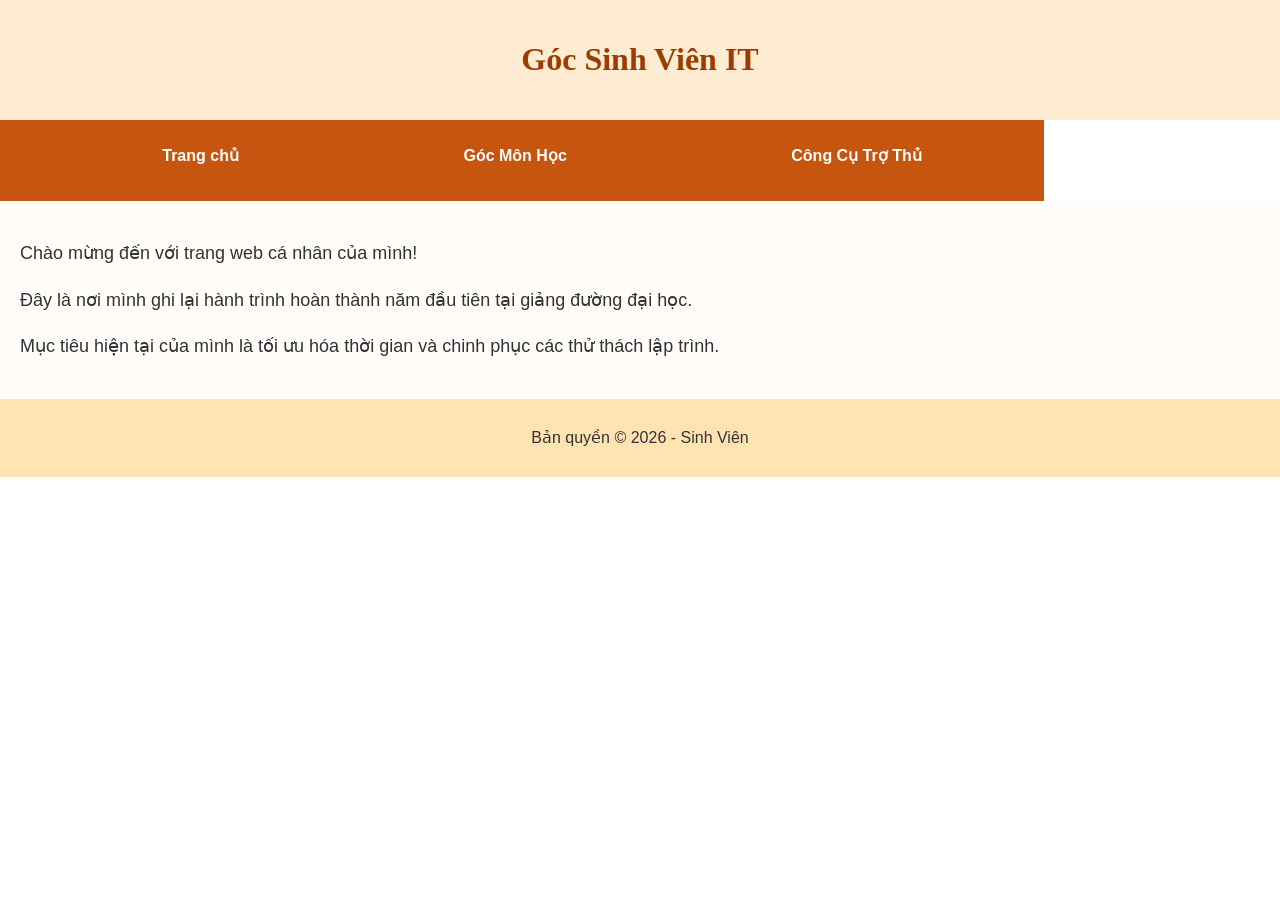
<file: index1.html>
<!DOCTYPE html>
<html lang="vi">
<head>
    <meta charset="UTF-8">
    <title>Trang Chủ - Góc Sinh Viên IT</title>
    <link rel="stylesheet" href="style.css">
</head>
<body>
    <!-- Yêu cầu 2: Thêm link Skip to Main Content -->
    <a href="#main-content" class="skip-link">Skip to Main Content</a>

    <header>
        <h1>Góc Sinh Viên IT</h1>
    </header>
    <nav>
        <ul class="flex">
            <li><a href="index1.html">Trang chủ</a></li>
            <li><a href="index2.html">Góc Môn Học</a></li>
            <li><a href="index3.html">Công Cụ Trợ Thủ</a></li>
        </ul>
    </nav>
    
    <!-- Thêm ID cho thẻ main -->
    <main id="main-content">
        <p>Chào mừng đến với trang web cá nhân của mình!</p>
        <p>Đây là nơi mình ghi lại hành trình hoàn thành năm đầu tiên tại giảng đường đại học.</p>
        <p>Mục tiêu hiện tại của mình là tối ưu hóa thời gian và chinh phục các thử thách lập trình.</p>
    </main>
    <footer>
        <p>Bản quyền © 2026 - Sinh Viên</p>
    </footer>
</body>
</html>
</file>
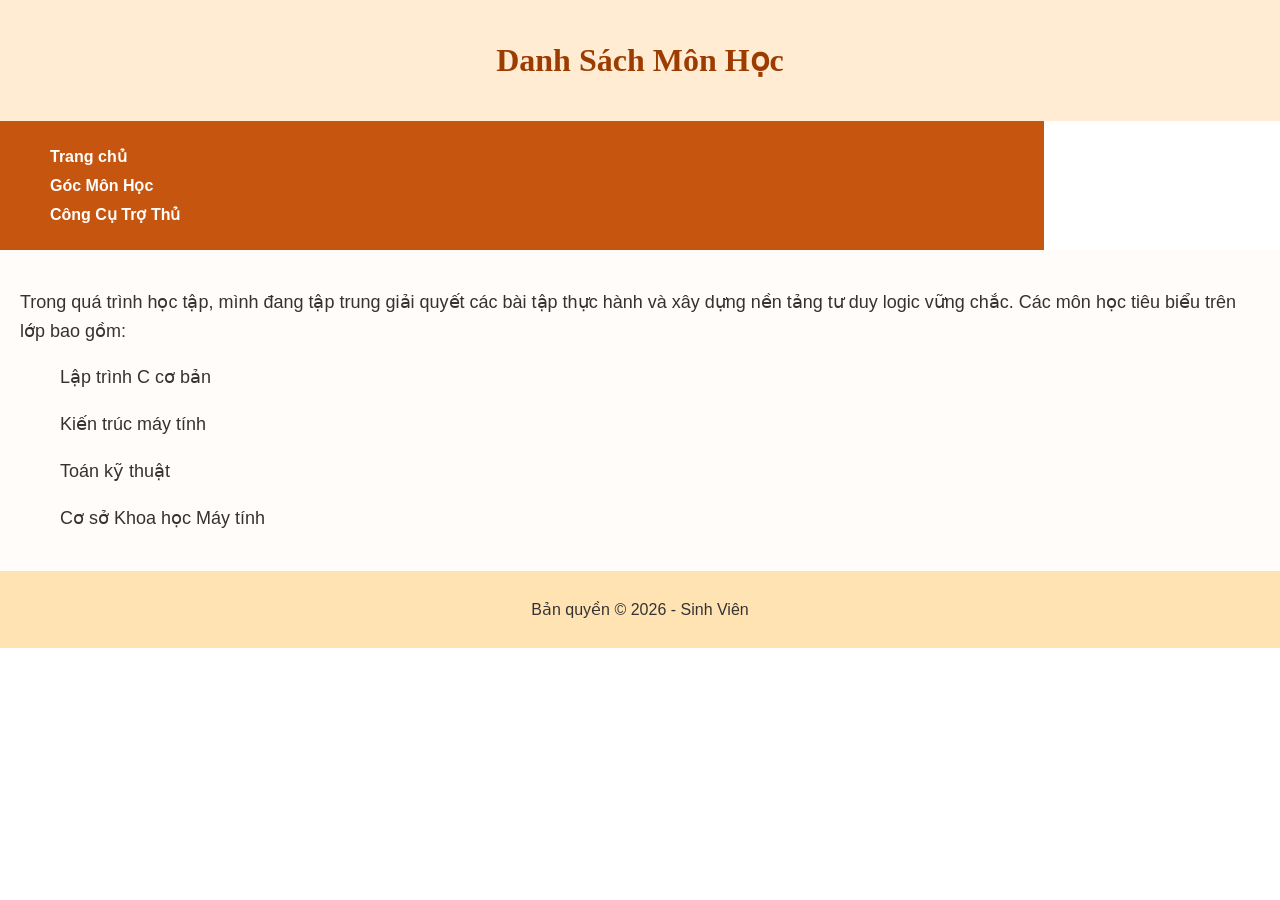
<file: index2.html>
<!DOCTYPE html>
<html lang="vi">
<head>
    <meta charset="UTF-8">
    <title>Môn Học - Góc Sinh Viên IT</title>
    <link rel="stylesheet" href="style.css">
</head>
<body>
    <header>
        <h1>Danh Sách Môn Học</h1>
    </header>
    <nav>
        <ul>
            <li><a href="index.html">Trang chủ</a></li>
            <li><a href="index2.html">Góc Môn Học</a></li>
            <li><a href="index3.html">Công Cụ Trợ Thủ</a></li>
        </ul>
    </nav>
    <main>
        <p>Trong quá trình học tập, mình đang tập trung giải quyết các bài tập thực hành và xây dựng nền tảng tư duy logic vững chắc. Các môn học tiêu biểu trên lớp bao gồm:</p>
        <ul>
            <p>Lập trình C cơ bản</p>
            <p>Kiến trúc máy tính</p>
            <p>Toán kỹ thuật</p>
            <p>Cơ sở Khoa học Máy tính</p>
        </ul>
    </main>
    <footer>
        <p>Bản quyền © 2026 - Sinh Viên</p>
    </footer>
</body>
</html>
</file>
<file: style.css>
/* Thiết lập chung cho toàn bộ trang */
body {
    font-family: Arial, sans-serif;
    font-size: 16px;
    margin: 0;
    padding: 0;
}

/* Yêu cầu 2: Nút Skip to Main Content (Ẩn đi, chỉ hiện khi dùng phím Tab) */
.skip-link {
    position: absolute;
    top: -40px;
    left: 0;
    background: #000;
    color: white;
    padding: 8px;
    z-index: 100;
}
.skip-link:focus {
    top: 0;
}

/* Tô màu nền cho từng khu vực */
header {
    background-color: #ffecd2;
    padding: 20px;
}

/* Yêu cầu 4: Đặt display inline-block và width 80% cho nav */
nav {
    background-color: #c6550f;
    padding: 10px;
    display: inline-block;
    width: 80%;
}

/* Yêu cầu 5: Chỉnh ảnh trong nav */
nav img {
    width: 10%;
}

main {
    background-color: #fffcf9;
    font-size: 18px;
    padding: 20px;
}

footer {
    background-color: #ffe3b3;
    padding: 10px;
    text-align: center;
}

/* Yêu cầu 3: Ẩn CSS cũ của list bằng cách comment */
/*
li {
    display: inline-block;
    width: 150px;
}
*/

/* Style lại li để hiển thị đẹp hơn do đã ẩn code cũ */
li {
    margin-bottom: 10px;
}

li a {
    color: #ffffff; /* Đã sửa thành màu trắng để đạt chuẩn tương phản WCAG (> 4.5:1) */
    text-decoration: none;
    font-weight: bold;
}

/* Yêu cầu 6 & 8: Thiết lập Grid */
.grid {
    display: grid;
    grid-template-columns: 40% 40%;
    justify-content: space-around;
    align-items: center;
    row-gap: 20px;
}

/* Yêu cầu 7: Chỉnh ảnh trong Grid */
.grid img {
    width: 100%;
}

/* Yêu cầu 9: Thiết lập Flexbox */
.flex {
    display: flex;
    flex-wrap: wrap;
    justify-content: space-around;
}

/* Định dạng Tiêu đề và Đoạn văn */
h1 {
    text-align: center;
    font-family: "Times New Roman", Times, serif;
    color: #9d3c00;
}

p {
    line-height: 1.6;
    color: #333333;
}

nav ul {
    list-style-type: none; /* Xóa dấu chấm tròn của danh sách */
}
</file>
